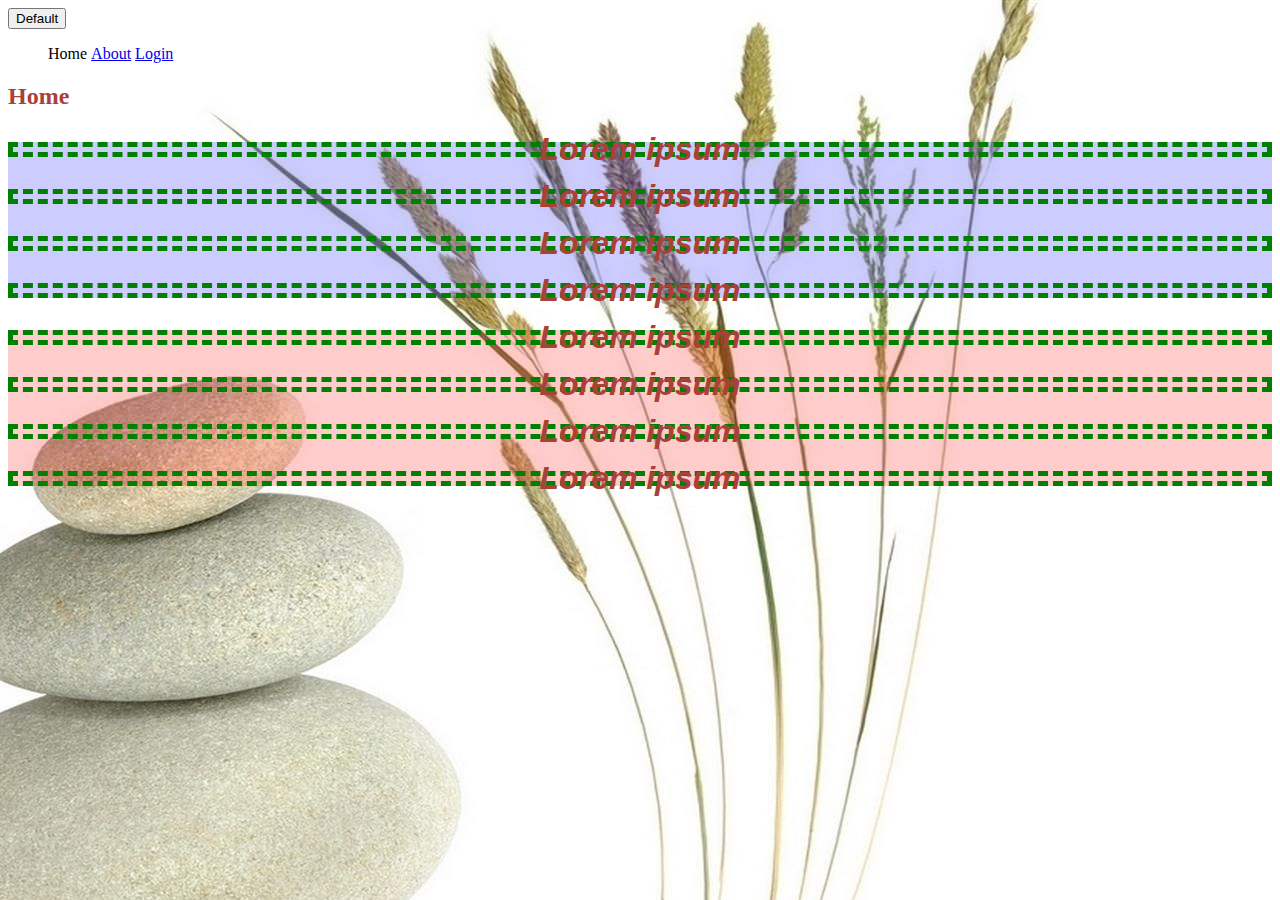
<file: index.html>
<!DOCTYPE html>
<html>
<head>
  <title>CSS</title>
  <link rel="stylesheet" type="text/css" href="style.css">
</head>
<body>
	<button class="btn btn-primary">Default</button>
	<header>
		<nav>
			<ul>
				<li>Home</li>
				<li><a href="about.html">About</a></li>
				<li><a href="login.html">Login</a></li>
			</ul>
		</nav>
	</header>
	<section>
    <h2>Home</h2>
    <div id="div1">
      <p class="webtext">Lorem ipsum</p>
      <p class="webtext">Lorem ipsum</p>
      <p class="webtext">Lorem ipsum</p>
      <p class="webtext">Lorem ipsum</p>
    </div>
    <div id="div2">
        <p class="webtext">Lorem ipsum</p>
        <p class="webtext">Lorem ipsum</p>
        <p class="webtext">Lorem ipsum</p>
        <p class="webtext">Lorem ipsum</p>
      </div>
  </section>
</body>
</html>
</file>
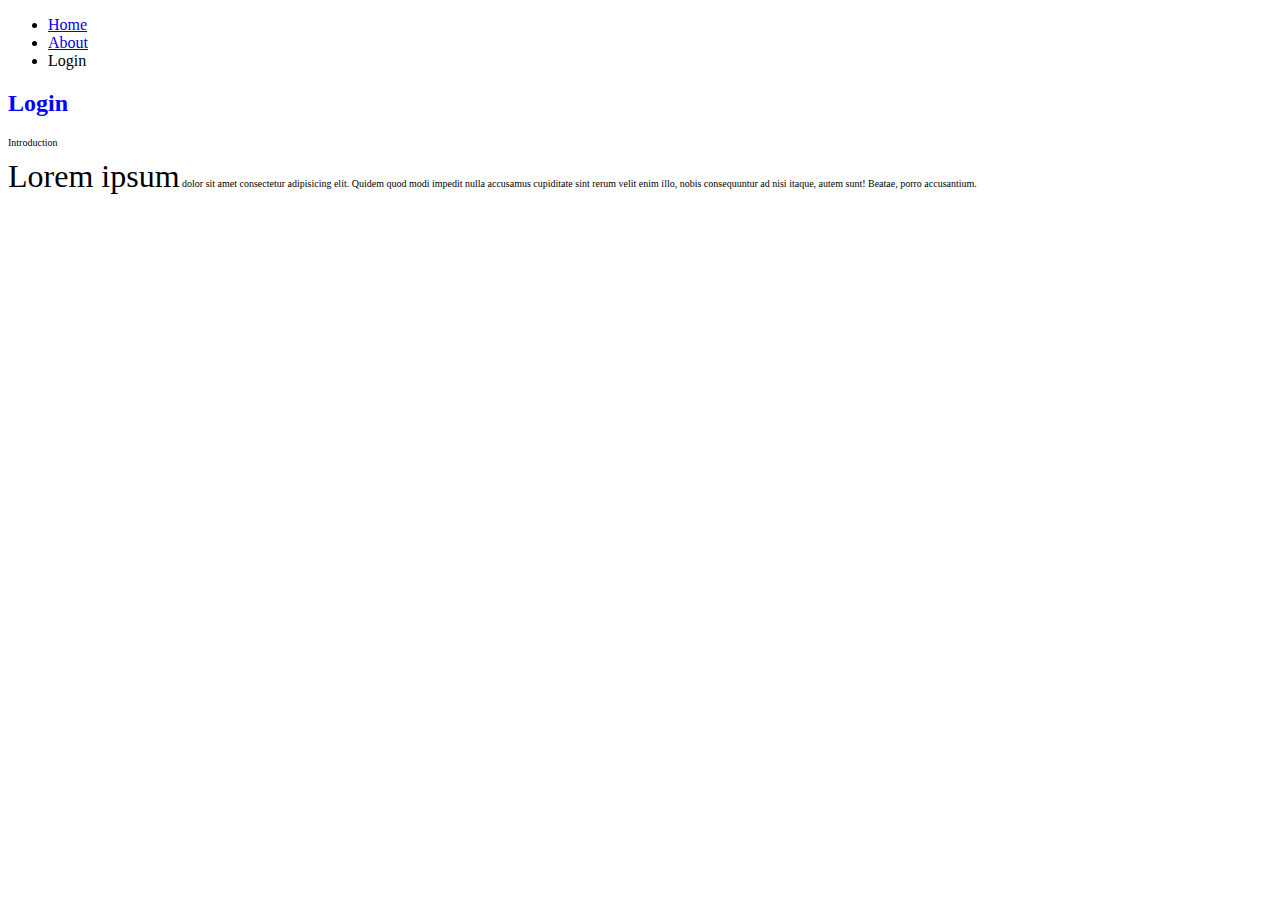
<file: login.html>
<!DOCTYPE html>
<html>
<head>
  <title>My first website!</title>
  <link rel="stylesheet" type="text/css" href="style2.css">
</head>
<body>
	<header>
		<nav>
			<ul>
				<li><a href="index.html">Home</a></li>
				<li><a href="about.html">About</a></li>
				<li>Login</li>
			</ul>
		</nav>
	</header>
	<section>
		<h2>Login</h2>
    <p>Introduction</p>
    <p><span>Lorem ipsum</span> dolor sit amet consectetur adipisicing elit. Quidem quod modi impedit nulla accusamus cupiditate sint rerum velit enim illo, nobis consequuntur ad nisi itaque, autem sunt! Beatae, porro accusantium.</p>
	</section>
</body>
</html>
</file>
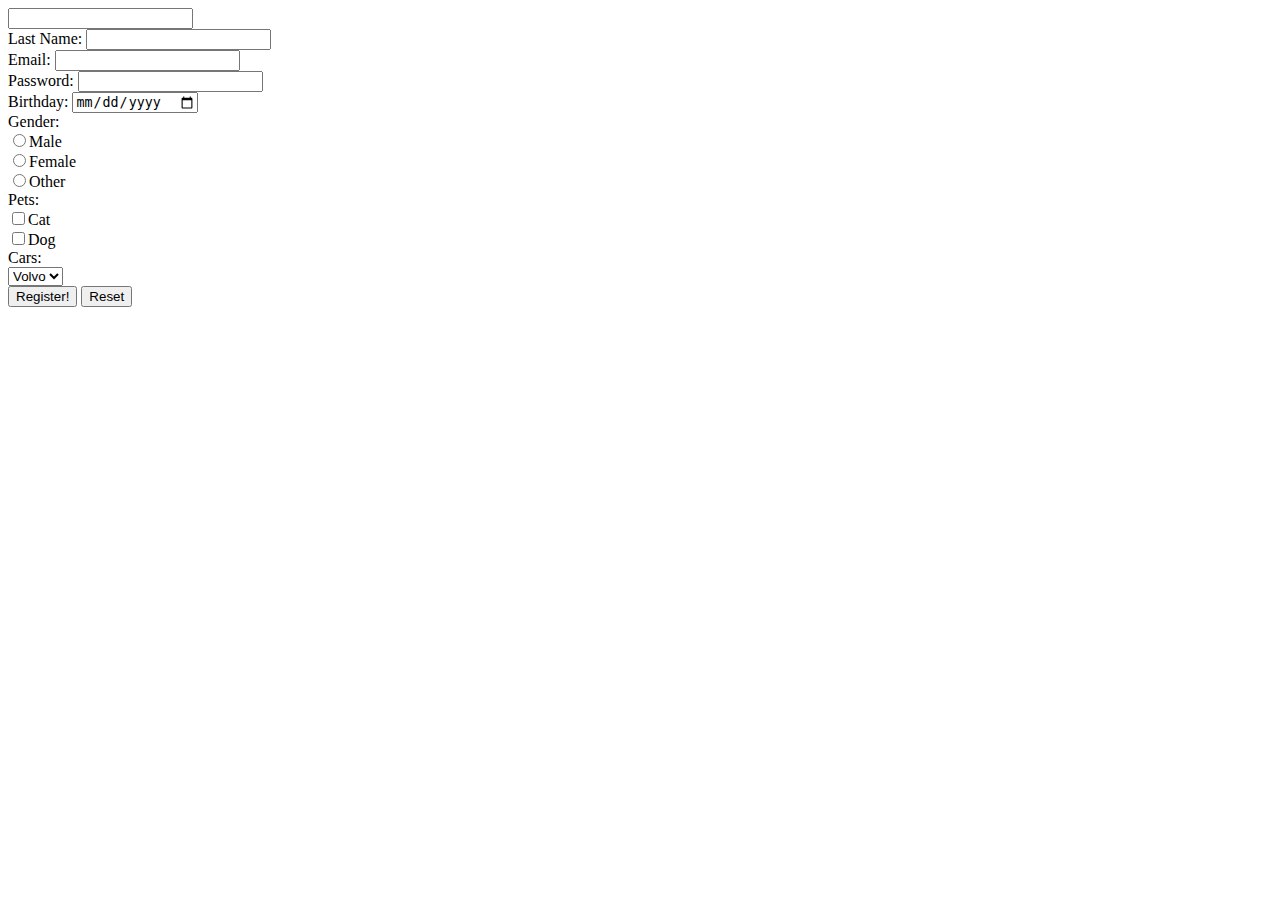
<file: register.html>
<!DOCTYPE html>
<html>
  <head>
    <title>Register</title>
  </head>
  <body>
    <!-- <div>
      <header>
        <h1>Register</h1>
      </header>
      <nav>
        <a href="www.google.com">
      </nav>
      <footer>
        <p>Website made with love</p>
      </footer> -->

      <form>
        <input type="text" name="first"><br>
        Last Name: <input type="text" name="last"><br>
        Email: <input type="email" name="email" required><br>
        Password: <input type="password" name="password" min="5"><br>
        Birthday: <input type="date" name="birthday"><br>
        Gender:<br>
        <input type="radio" name="gender" value="Male">Male<br>
        <input type="radio" name="gender" value="Female">Female<br>
        <input type="radio" name="gender" value="Other">Other<br>
        Pets:<br>
        <input type="checkbox" name="cat">Cat<br>
        <input type="checkbox" name="dog">Dog<br>
        Cars:<br>
        <select name="cars">
          <option value="volvo" name="volvo">Volvo</option>
          <option value="audi" name="audi">Audi</option>
        </select><br>
        <input type="submit" value="Register!">
        <input type="reset">
      </form>
    </div>
  </body>
</html>
</file>
<file: style.css>
/* selector {
  Property: value;
} */

body {
  background-image: url(zenbackground.jpg);
}

h2 {
  color: #aa4139;
}

p {
  color: #AA4139;
  text-align: center;
  border: 5px solid rgba(255,176,170, 0.5);
  cursor: pointer;
}

p {
  line-height: 5px;
  font-style: italic;
  font-weight: bold;
  font-size: 200%;
  font-family: 'Gayathri', sans-serif;
}

img {
  float: right;
}

footer {
  clear: both;
  text-align: center;
}

li {
  list-style: none;
  display: inline-block;
}

.webtext {
  border: 5px dashed green;
}

#div1 {
  background: rgba(0, 0, 255, 0.2);
}

#div2 {
  background: rgba(255, 0, 0, 0.2);
}
</file>
<file: style2.css>
h2 {
  color: blue;
}

p {
  font-size: 10px;
}

/* font size em = 5 times the containing element rem = size in relation to the root element */
span {
  font-size: 2rem;
}
</file>
